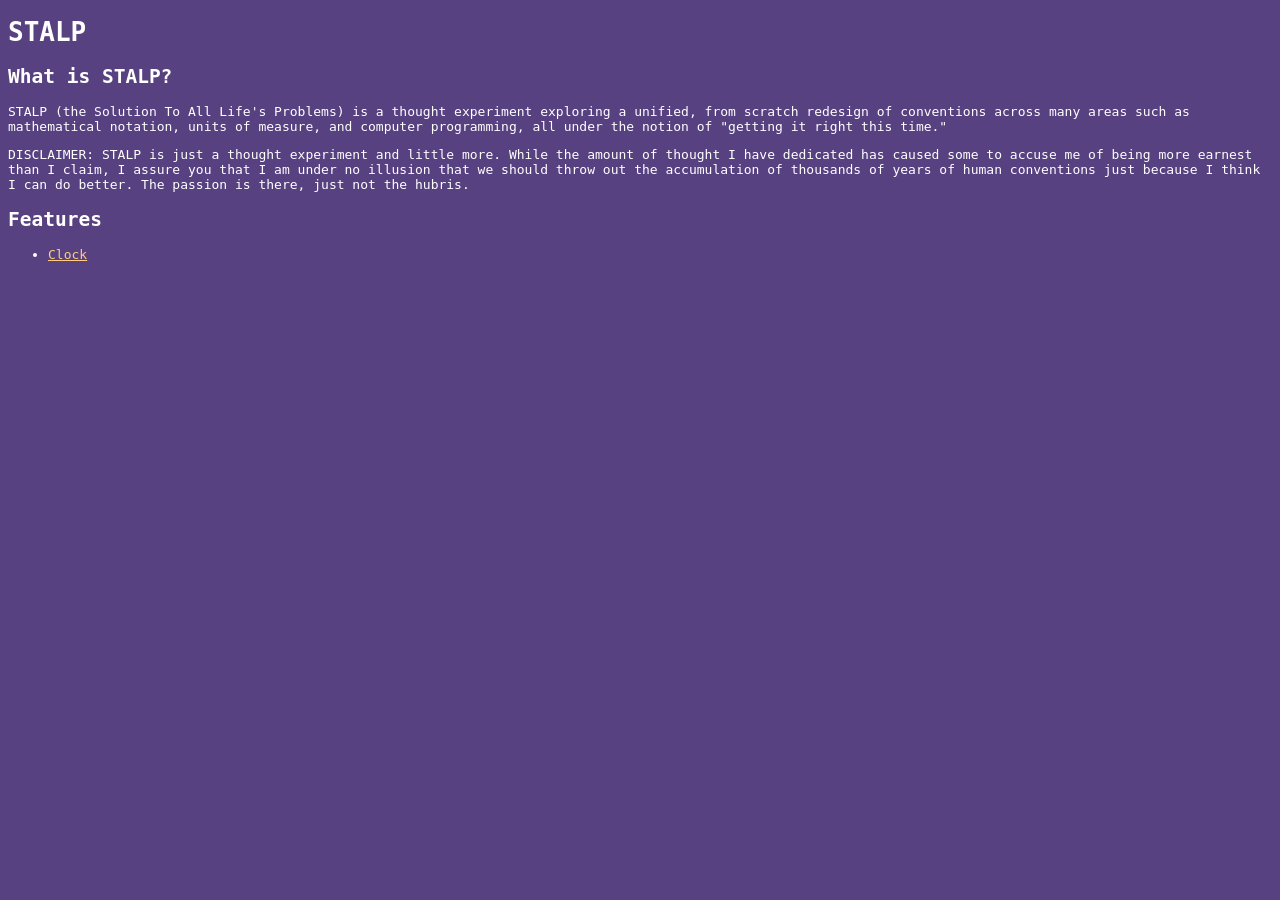
<file: docs/index.html>
<!DOCTYPE html>
<html lang="en">
<head>
    <meta charset="utf-8">
    <title>STALP</title>
    <link rel="stylesheet" href="styles.css">
</head>
<body>
    <h1>STALP</h1>
    
    <h2>What is STALP?</h2>
    <p>
        STALP (the Solution To All Life's Problems) is a thought
        experiment exploring a unified, from scratch redesign of
        conventions across many areas such as mathematical notation,
        units of measure, and computer programming, all under the notion
        of "getting it right this time."
    </p>
    <p>
        DISCLAIMER: STALP is just a thought experiment and little more.
        While the amount of thought I have dedicated has caused some to
        accuse me of being more earnest than I claim, I assure you that
        I am under no illusion that we should throw out the accumulation
        of thousands of years of human conventions just because I think
        I can do better. The passion is there, just not the hubris.
    </p>

    <h2>Features</h2>
    <ul>
        <li><a href="clock/clock.html">Clock</a></li>
    </ul>
</body>
</html>
</file>
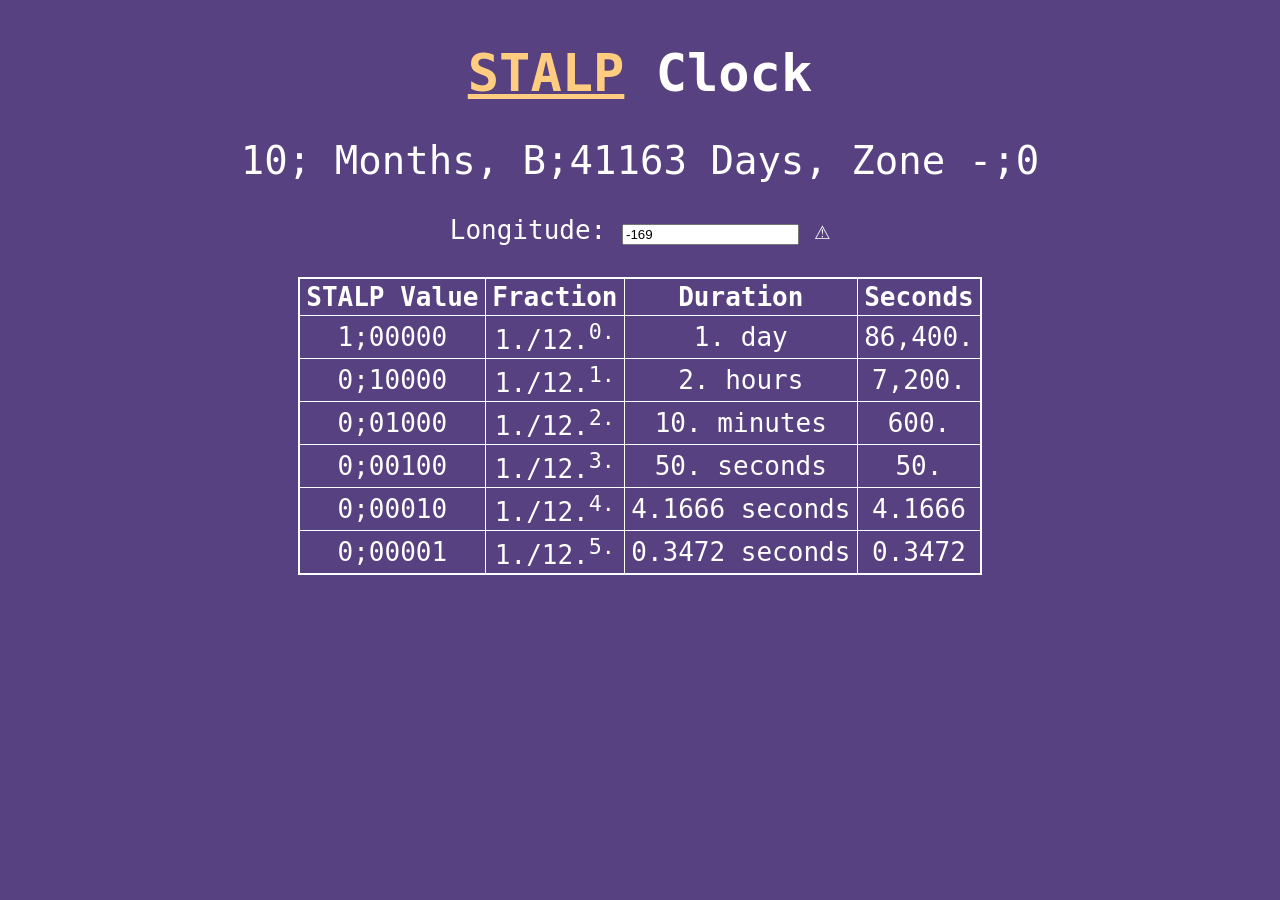
<file: docs/clock/clock.html>
<!DOCTYPE html>
<html lang="en">
<head>
    <meta charset="utf-8">
    <title>STALP Clock</title>
    <link rel="stylesheet" href="../styles.css">
    <style>
        html {
            font-size: 200%;
        }

        body {
            display: flex;
            flex-direction: column;
            align-items: center;
            text-align: center;
        }

        #clock {
            margin-bottom: 1rem;
            font-size: 150%;
        }

        #longitude {
            margin-bottom: 1rem;
        }

        #stalp-reference table {
            text-align: center;
            border-collapse: collapse;
            border: 2px solid #ffffff;
        }

        #stalp-reference th,
        #stalp-reference td {
            border: 1px solid #ffffff;
            padding: 0.1rem 0.2rem;
        }
    </style>
</head>
<body>
    <h1><a href="../index.html">STALP</a> Clock</h1>

    <div id="clock">Please wait...</div>
    
    <div>
    <label for="longitude">Longitude:</label>
    <input id="longitude" type="number" step="any" value="-169">
    <span id="longitude-warn">&#x26A0;</span>
    </div>

    <div id="stalp-reference">
        <table>
            <thead>
                <tr>
                    <th>STALP Value</th>
                    <th>Fraction</th>
                    <th>Duration</th>
                    <th>Seconds</th>
                </tr>
            </thead>
            <tbody>
                <tr>
                    <td>1;00000</td>
                    <td>1./12.<sup>0.</sup></td>
                    <td>1. day</td>
                    <td>86,400.</td>
                </tr>
                <tr>
                    <td>0;10000</td>
                    <td>1./12.<sup>1.</sup></td>
                    <td>2. hours</td>
                    <td>7,200.</td>
                </tr>
                <tr>
                    <td>0;01000</td>
                    <td>1./12.<sup>2.</sup></td>
                    <td>10. minutes</td>
                    <td>600.</td>
                </tr>
                <tr>
                    <td>0;00100</td>
                    <td>1./12.<sup>3.</sup></td>
                    <td>50. seconds</td>
                    <td>50.</td>
                </tr>
                <tr>
                    <td>0;00010</td>
                    <td>1./12.<sup>4.</sup></td>
                    <td>4.1666 seconds</td>
                    <td>4.1666</td>
                </tr>
                <tr>
                    <td>0;00001</td>
                    <td>1./12.<sup>5.</sup></td>
                    <td>0.3472 seconds</td>
                    <td>0.3472</td>
                </tr>
            </tbody>
        </table>
    </div>

    <script src="clock.js"></script>
</body>
</html>
</file>
<file: docs/styles.css>
body {
    font-family: monospace;
    background-color: #574180;
    color: #ffffff;
}

a:link {
    color: #ffcc80;
}

a:visited {
    color: #ffcc80;
}

a:hover {
    color: #ffcc80;
}

a:active {
    color: #ffcc80;
}
</file>
